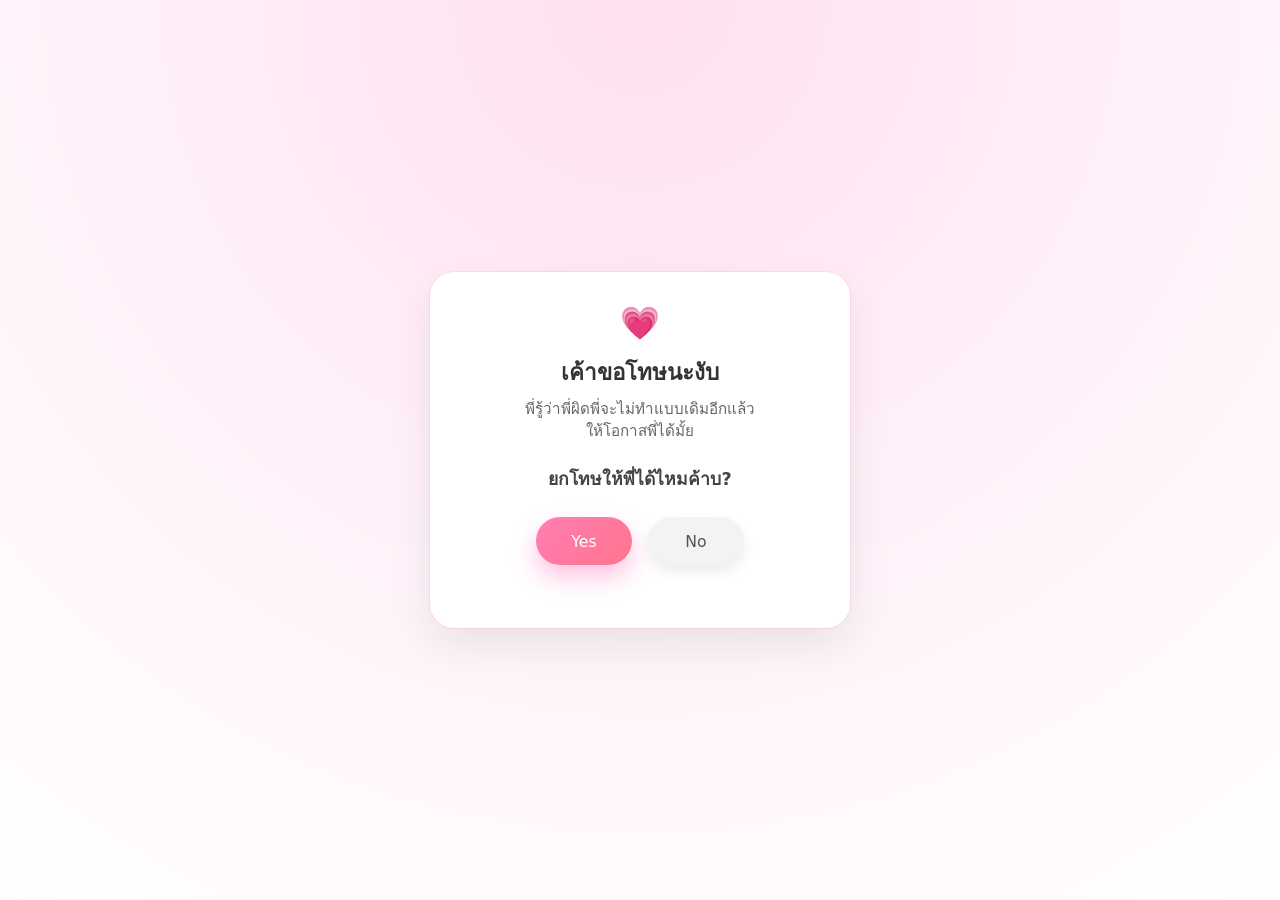
<file: index.html>
<!DOCTYPE html>
<html lang="th">

  <meta charset="UTF-8" />
  <title>ง้อน้องน้ำหวาน</title>
  <meta name="viewport" content="width=device-width, initial-scale=1.0" />
  <link rel="stylesheet" href="style.css" />
</head>
<body>
  <div class="card">
    <div class="heart">💗</div>
    <h1>เค้าขอโทษนะงับ</h1>
    <p class="subtitle">
      พี่รู้ว่าพี่ผิดพี่จะไม่ทำแบบเดิมอีกแล้ว<br />
      ให้โอกาสพี่ได้มั้ย
    </p>

    <div class="question">
      ยกโทษให้พี่ได้ไหมค้าบ?
    </div>

    <div class="buttons">
      <button id="yesBtn">Yes </button>
      <button id="noBtn">No </button>
    </div>

    <div class="message" id="message"></div>

    <div class="buttons" id="resetWrapper" style="margin-top: 12px; display: none;">
      <button id="resetBtn">เล่นอีกครั้ง</button>
    </div>
  </div>

  <script src="script.js"></script>
</body>
</html>
</file>
<file: style.css>
* {
  box-sizing: border-box;
  margin: 0;
  padding: 0;
  font-family: system-ui, -apple-system, BlinkMacSystemFont, "Segoe UI", sans-serif;
}

body {
  height: 100vh;
  display: flex;
  align-items: center;
  justify-content: center;
  background: radial-gradient(circle at top, #ffe0f0 0, #ffeef8 40%, #ffffff 100%);
  color: #333;
}

.card {
  background: #fff;
  padding: 32px 28px 28px;
  border-radius: 24px;
  box-shadow:
    0 18px 45px rgba(0, 0, 0, 0.08),
    0 0 0 1px rgba(255, 192, 203, 0.35);
  max-width: 420px;
  width: 100%;
  text-align: center;
  position: relative;
  overflow: hidden;
}

.card::before {
  content: "";
  position: absolute;
  inset: -40%;
  background:
    radial-gradient(circle at 0 0, rgba(255, 192, 203, 0.18), transparent 60%),
    radial-gradient(circle at 100% 0, rgba(255, 182, 193, 0.18), transparent 60%);
  opacity: 0.7;
  z-index: -1;
}

.heart {
  font-size: 32px;
  margin-bottom: 12px;
  animation: heartbeat 1.1s infinite;
}

@keyframes heartbeat {
  0%, 100% {
    transform: scale(1);
  }
  20% {
    transform: scale(1.18);
  }
  40% {
    transform: scale(0.95);
  }
  60% {
    transform: scale(1.08);
  }
}

h1 {
  font-size: 1.4rem;
  margin-bottom: 8px;
}

p.subtitle {
  font-size: 0.95rem;
  color: #666;
  margin-bottom: 22px;
  line-height: 1.5;
}

.question {
  font-size: 1.1rem;
  margin-bottom: 24px;
  font-weight: 600;
  color: #444;
}

.buttons {
  display: flex;
  justify-content: center;
  gap: 16px;
  margin-bottom: 10px;
  position: relative;
  height: 48px;
}

button {
  min-width: 96px;
  padding: 10px 18px;
  border-radius: 999px;
  border: none;
  font-size: 0.98rem;
  cursor: pointer;
  transition:
    transform 0.15s ease,
    box-shadow 0.15s ease,
    background-color 0.15s ease,
    color 0.15s ease;
  position: relative;
  z-index: 2;
}

#yesBtn {
  background: linear-gradient(135deg, #ff7eb3, #ff758c);
  color: #fff;
  box-shadow: 0 12px 25px rgba(255, 105, 180, 0.4);
}

#yesBtn:hover {
  transform: translateY(-1px) scale(1.03);
  box-shadow: 0 16px 35px rgba(255, 105, 180, 0.5);
}

#noBtn {
  background: #f3f3f3;
  color: #555;
  box-shadow: 0 6px 14px rgba(0, 0, 0, 0.08);
}

#noBtn:hover {
  /* ปกติจะไม่ทัน hover เพราะเราจะหนีซะก่อน 😆 */
  background: #fdf1f6;
  color: #ff5c8d;
}

.hint {
  font-size: 0.8rem;
  color: #999;
}

.message {
  margin-top: 16px;
  font-size: 1rem;
  color: #ff4f8b;
  font-weight: 600;
  min-height: 1.2em;
}

@media (max-width: 480px) {
  .card {
    margin: 0 16px;
    padding: 26px 20px 22px;
  }

  .buttons {
    gap: 12px;
  }

  button {
    min-width: 88px;
    padding-inline: 14px;
  }
}
</file>
